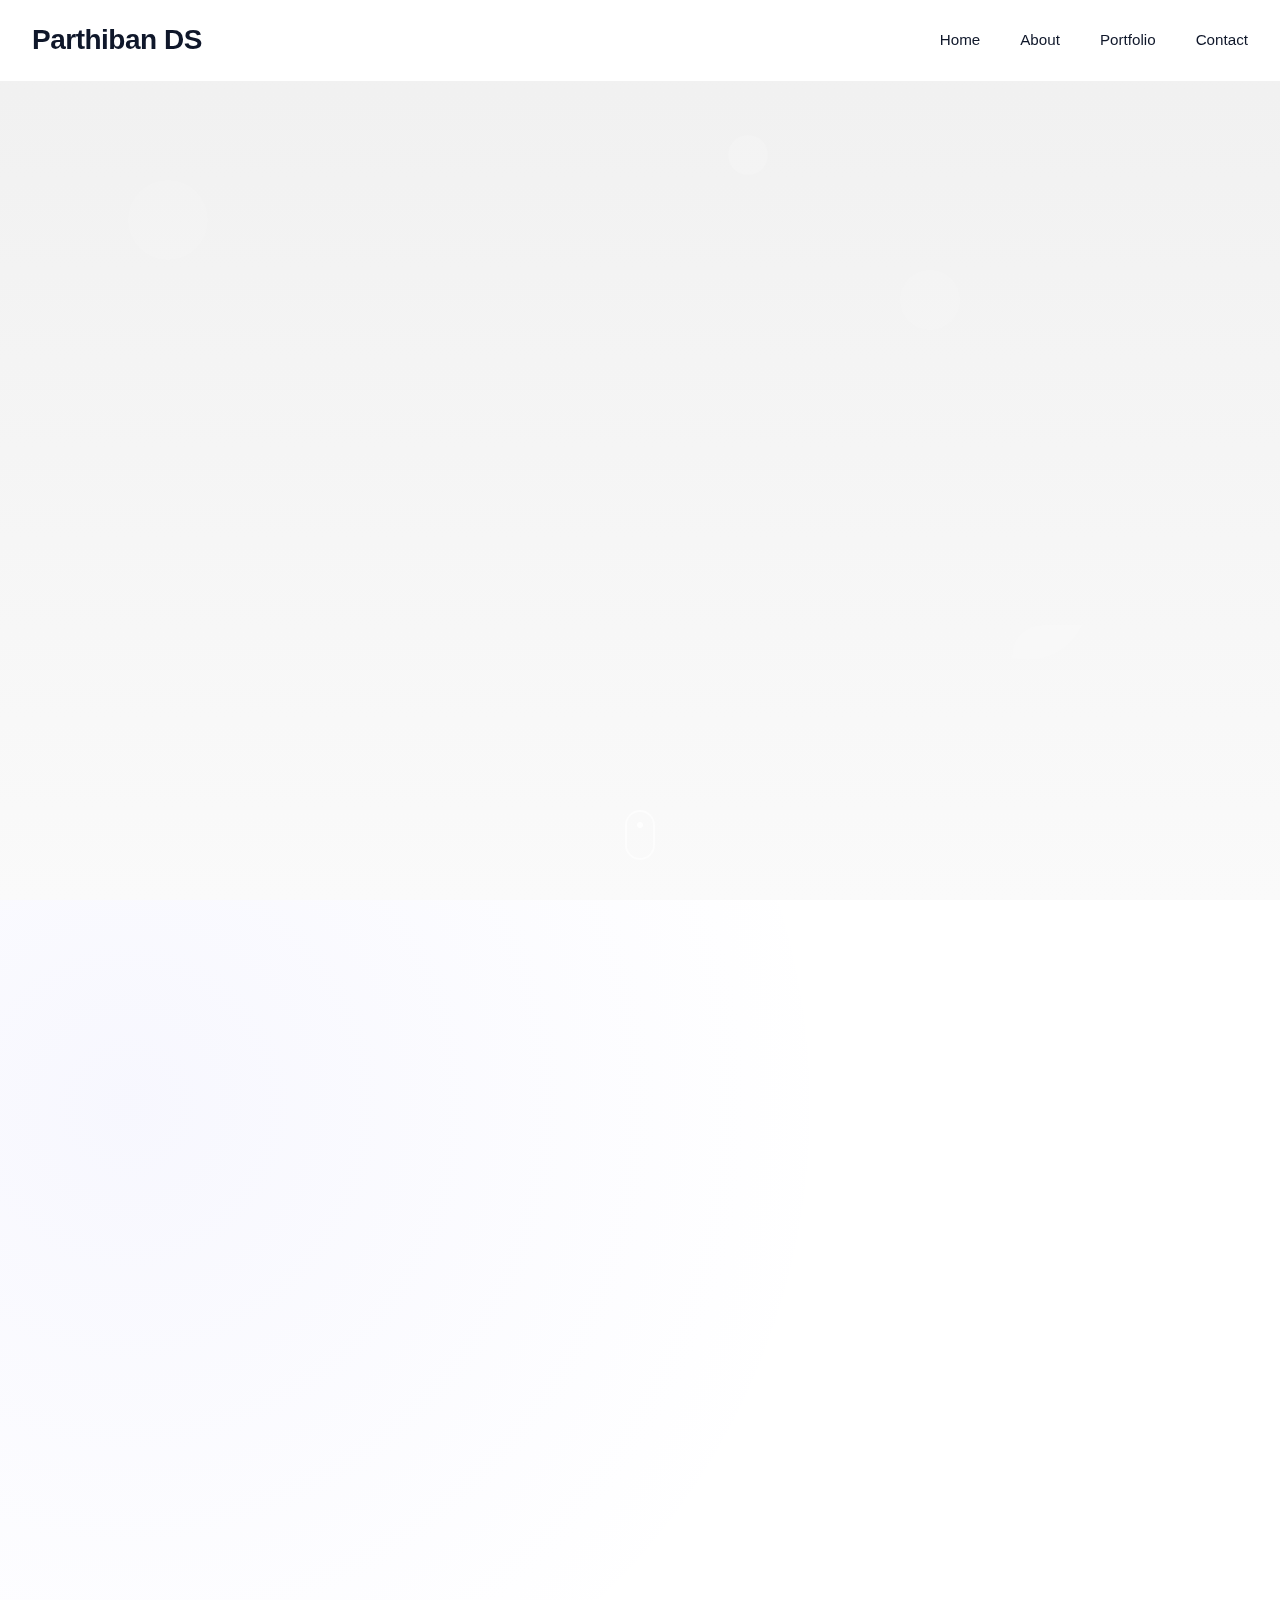
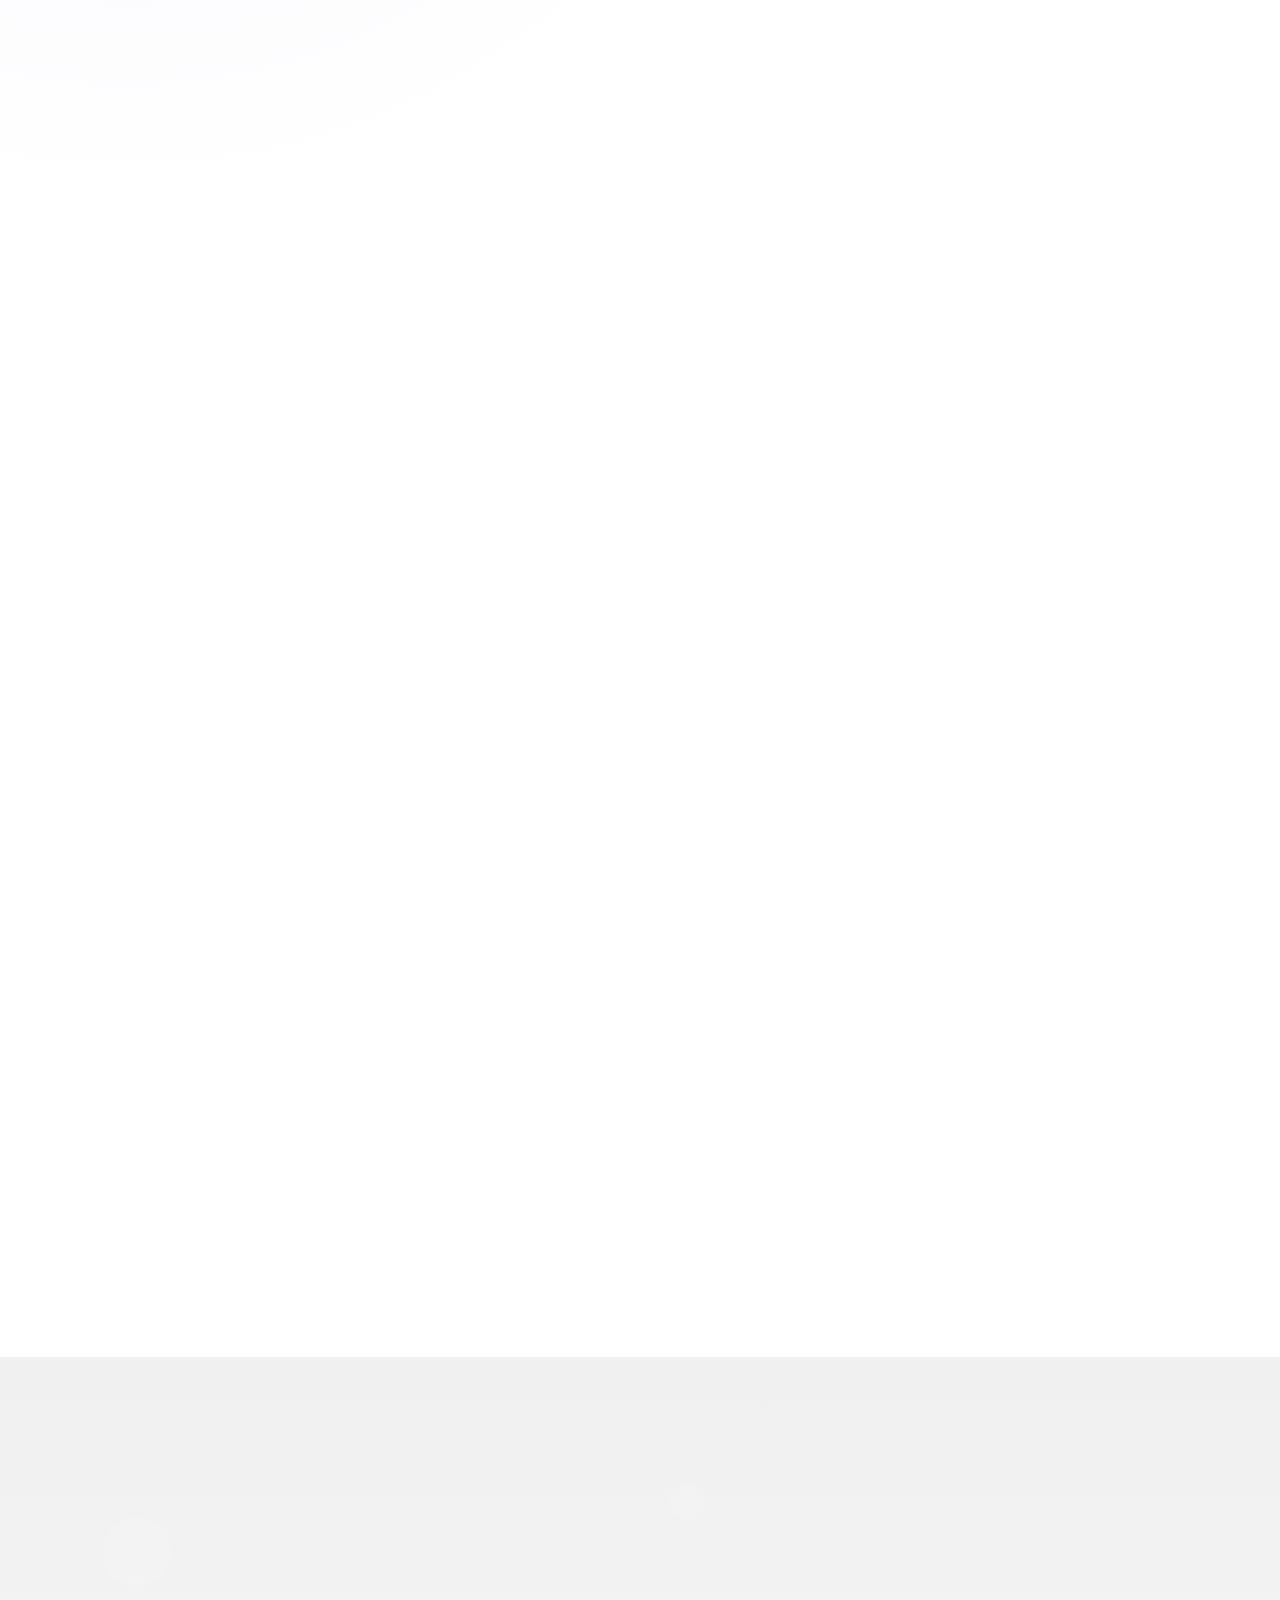
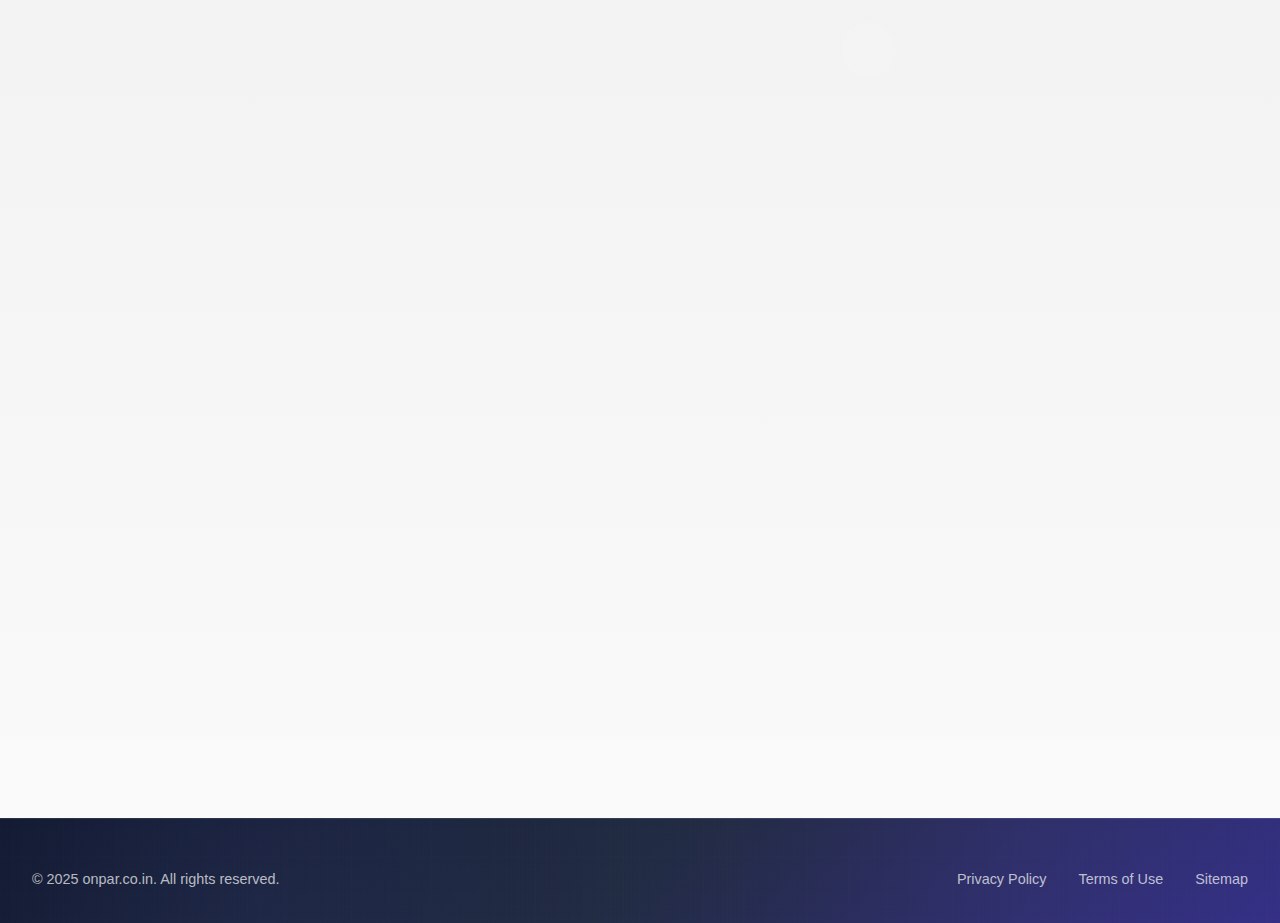
<file: index.html>
<!DOCTYPE html>
<html lang="en">
<head>
    <meta charset="UTF-8">
    <meta name="viewport" content="width=device-width, initial-scale=1.0">
    <title>ParthibanDS</title>
    <link href="style.css" rel="stylesheet">

</head>
<body>
    <!-- Navigation -->
    <nav id="navbar">
        <div class="nav-container">
            <div class="logo">Parthiban DS</div>
            <ul class="nav-links">
                <li><a href="#home">Home</a></li>
                <li><a href="#about">About</a></li>
                <li><a href="#portfolio">Portfolio</a></li>
                <li><a href="#contact">Contact</a></li>
            </ul>
            <div class="mobile-menu-toggle" id="mobileMenuToggle">
                <div class="hamburger"></div>
                <div class="hamburger"></div>
                <div class="hamburger"></div>
            </div>
        </div>
    </nav>

    <!-- Mobile Menu -->
    <div class="mobile-menu" id="mobileMenu">
        <ul class="mobile-nav-links">
            <li><a href="#home">Home</a></li>
            <li><a href="#about">About</a></li>
            <li><a href="#portfolio">Portfolio</a></li>
            <li><a href="#contact">Contact</a></li>
        </ul>
    </div>

    <!-- Hero Section -->
    <section id="home" class="hero">
        <div class="floating-shapes">
            <div class="shape shape-1"></div>
            <div class="shape shape-2"></div>
            <div class="shape shape-3"></div>
            <div class="shape shape-4"></div>
            <div class="shape shape-5"></div>
            <div class="shape shape-6"></div>
        </div>
        <div class="hero-content">
<!--             <div class="hero-subtitle"></div> -->
            <h1>MYTEAM</h1>
            <p class="subtitle">By blending thoughtful design and innovative solutions, <br> 
                we transform ideas into remarkable products to <br> 
                March You Towards Excellence And Mastery</p>
            <a href="#portfolio" class="cta-button">Join MYTEAM journey to experience the transformation!</a>
        </div>
        <div class="scroll-indicator" onclick="document.getElementById('about').scrollIntoView()"></div>
    </section>

    <!-- About Section -->
    <section id="about" class="about">
        <div class="container">
            <h2 class="section-title fade-in">About Me</h2>
            <div class="about-content">
                <div class="about-image slide-in-left"></div>
                <div class="about-text slide-in-right">
                    <h3>Passionate about creating meaningful products</h3>
                    <p>
                        With around 19 years of work experience in IT industry, I specialize in creating user-centered solutions for new requirements.<br>
                        Over the period of time, I have learnt the overall skill set required for Product Management.<br>
                        That is driving me to convert ideas into meaningful products.<br>
                        I believe that a great product is not just about how it looks, but how it works and makes people feel.<br>
                        With this in mind, I am trying to sketch ideas and explore technologies to convert the ideas into products.<br> 
                        Every project is an opportunity to solve problems that makes life of someone easier.
                    </p>
                    <div class="skills">
                        <span class="skill-tag">Mainframe Application Development</span>
                        <span class="skill-tag">UI/UX Design</span>
                        <span class="skill-tag">Web Development</span>
                        <span class="skill-tag">API Development</span>
                        <span class="skill-tag">Database Designing</span>
                        <span class="skill-tag">Tools using AI Agents</span>
                    </div>
                </div>
            </div>
        </div>
    </section>

    <!-- Portfolio Section -->
    <section id="portfolio" class="portfolio">
        <div class="container">
            <h2 class="section-title fade-in">Featured Work</h2>
            <div class="portfolio-grid">
                
                <div class="portfolio-item">
                    <div class="portfolio-image"></div>
                    <div class="portfolio-content">
                        <h4>As a developer in organizations...</h4>
                        <p>I have got opportunity to work with multiple teams from across the world, and enabled interactions with stakeholders at various levels in both Technology and Business.</p>
                        <p>I was able to understand how Business and Technology are inter-twined with each other, and Technology is helping the Business grow exponentially.</p>
                        
                    </div>
                </div>
                <div class="portfolio-item">
                    <div class="portfolio-image"></div>
                    <div class="portfolio-content">
                        <h4>Comming Soon...</h4>
                        <p>Work is in progress.</p>
                        
                    </div>
                </div>
                
            </div>
        </div>
    </section>

    <!-- Contact Section -->
    <section id="contact" class="contact">
        <div class="contact-floating-shapes">
            <div class="contact-shape contact-shape-1"></div>
            <div class="contact-shape contact-shape-2"></div>
            <div class="contact-shape contact-shape-3"></div>
            <div class="contact-shape contact-shape-4"></div>
            <div class="contact-shape contact-shape-5"></div>
            <div class="contact-shape contact-shape-6"></div>
        </div>
        <div class="container">
            <div class="contact-content">
                <h2 class="section-title fade-in">Let's Work Together</h2>
                <p class="fade-in">Ready to bring your vision to life? Let's discuss how we can create something amazing together. I'm always excited to take on new challenges and collaborate on innovative projects.</p>
                <form class="contact-form fade-in">
                    <div class="form-row">
                        <div class="form-group">
                            <label for="name">Name</label>
                            <input type="text" id="name" name="name" placeholder="Your full name" required>
                        </div>
                        <div class="form-group">
                            <label for="email">Email</label>
                            <input type="email" id="email" name="email" placeholder="your.email@example.com" required>
                        </div>
                    </div>
                    <div class="form-group">
                        <label for="subject">Subject</label>
                        <input type="text" id="subject" name="subject" placeholder="What's this about?" required>
                    </div>
                    <div class="form-group">
                        <label for="message">Message</label>
                        <textarea id="message" name="message" rows="6" placeholder="Tell me about your project..." required></textarea>
                    </div>
                    <button type="submit" class="submit-btn">Send Message</button>
                </form>
            </div>
        </div>
    </section>

    <!-- Footer -->
    <footer class="footer">
        <div class="container">
            <div class="footer-content">
                <div class="footer-left">
                    <p>&copy; 2025 onpar.co.in. All rights reserved.</p>
                </div>
                <div class="footer-right">
                    <a href="#privacy">Privacy Policy</a>
                    <a href="#terms">Terms of Use</a>
                    <a href="#sitemap">Sitemap</a>
                </div>
            </div>
        </div>
    </footer>

<script src="scripts.js"></script>

</body>

</html>
</file>
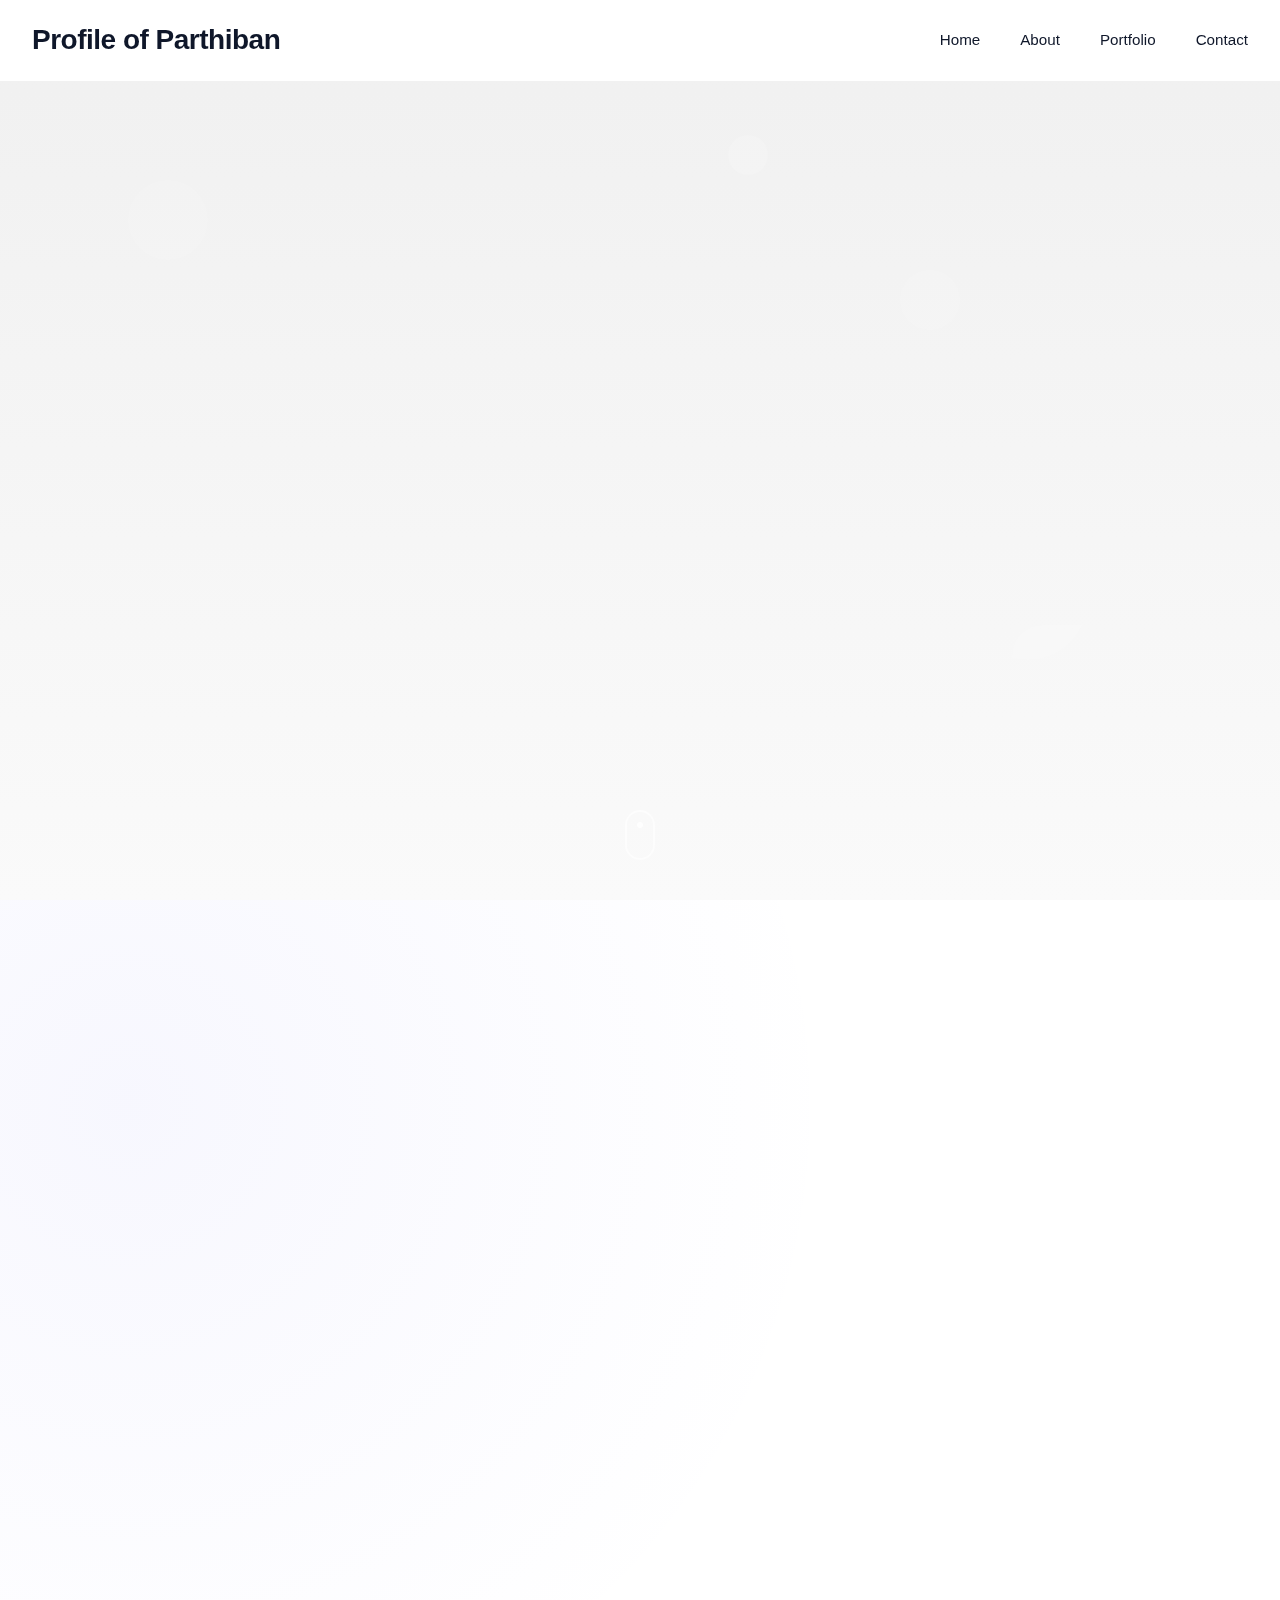
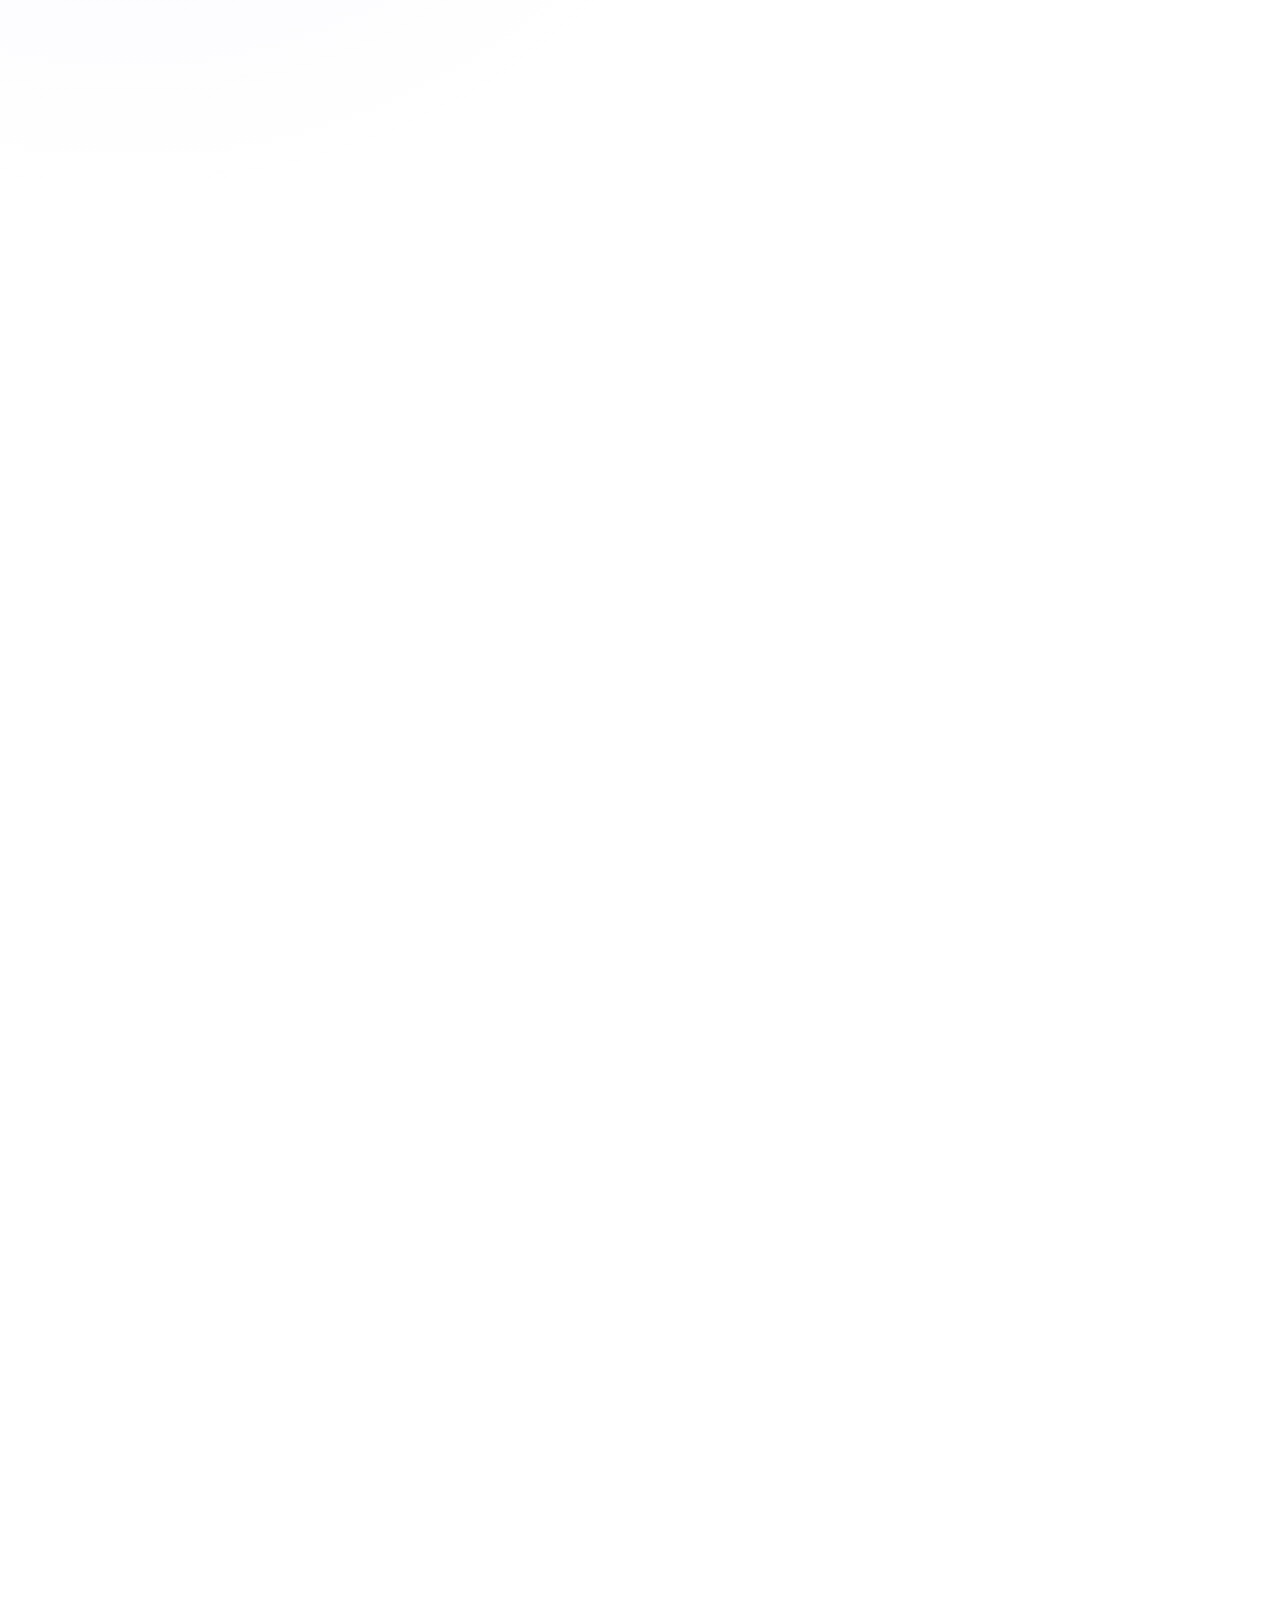
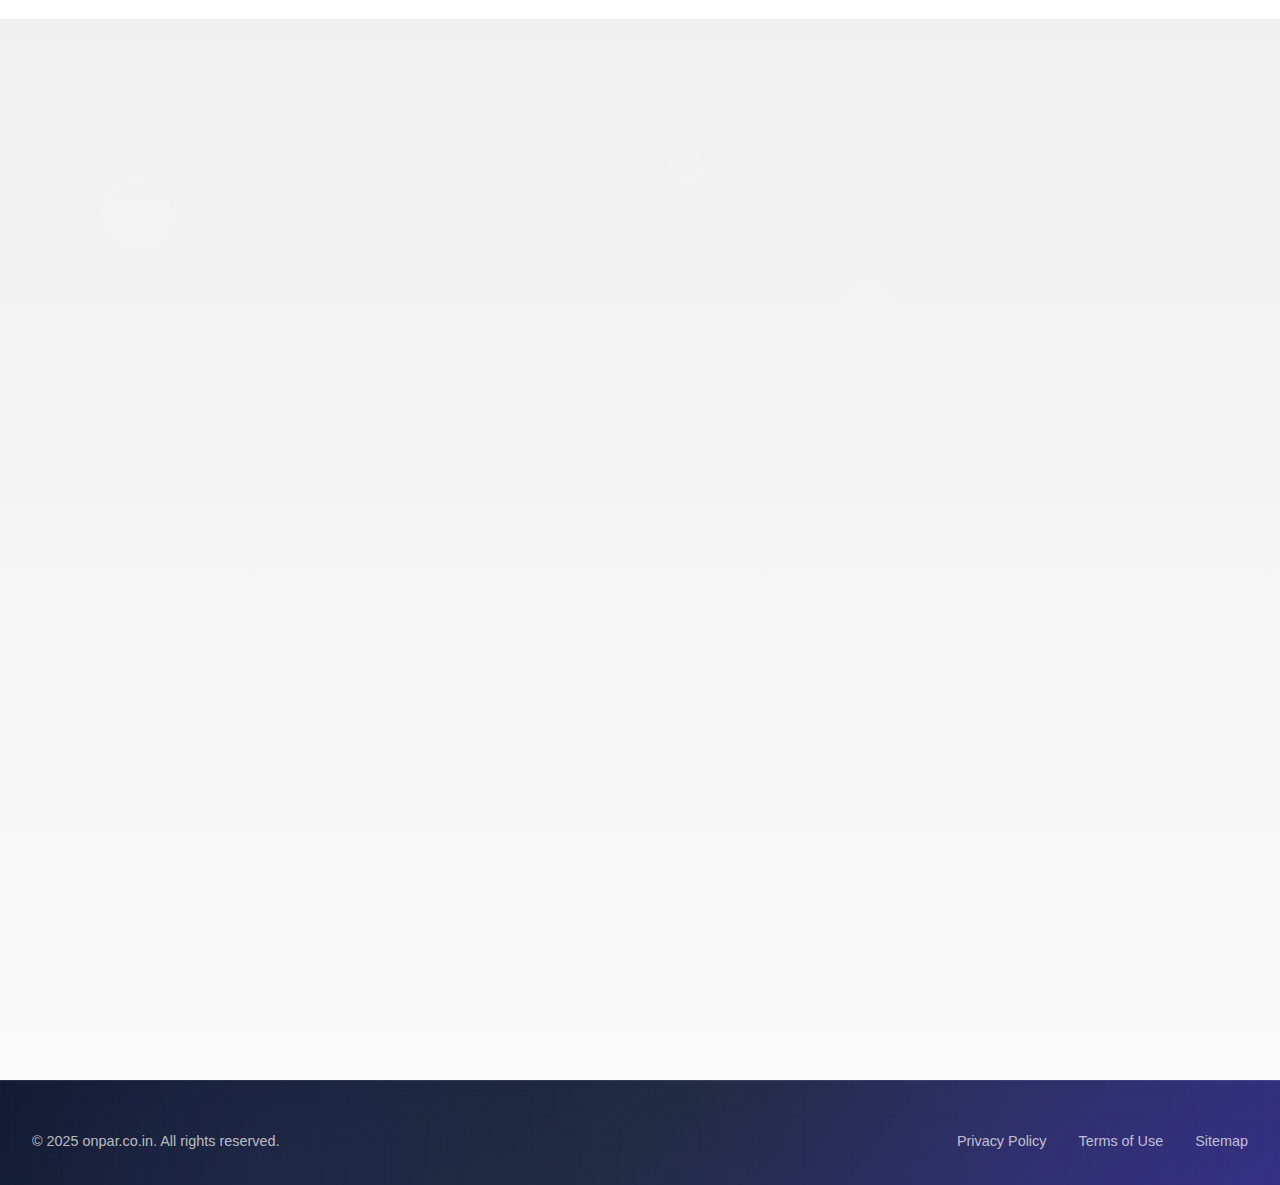
<file: indx.html>
<!DOCTYPE html>
<html lang="en">
<head>
    <meta charset="UTF-8">
    <meta name="viewport" content="width=device-width, initial-scale=1.0">
    <title>Parthi_Profile</title>
    <link href="style.css" rel="stylesheet">

</head>
<body>
    <!-- Navigation -->
    <nav id="navbar">
        <div class="nav-container">
            <div class="logo">Profile of Parthiban</div>
            <ul class="nav-links">
                <li><a href="#home">Home</a></li>
                <li><a href="#about">About</a></li>
                <li><a href="#portfolio">Portfolio</a></li>
                <li><a href="#contact">Contact</a></li>
            </ul>
            <div class="mobile-menu-toggle" id="mobileMenuToggle">
                <div class="hamburger"></div>
                <div class="hamburger"></div>
                <div class="hamburger"></div>
            </div>
        </div>
    </nav>

    <!-- Mobile Menu -->
    <div class="mobile-menu" id="mobileMenu">
        <ul class="mobile-nav-links">
            <li><a href="#home">Home</a></li>
            <li><a href="#about">About</a></li>
            <li><a href="#portfolio">Portfolio</a></li>
            <li><a href="#contact">Contact</a></li>
        </ul>
    </div>

    <!-- Hero Section -->
    <section id="home" class="hero">
        <div class="floating-shapes">
            <div class="shape shape-1"></div>
            <div class="shape shape-2"></div>
            <div class="shape shape-3"></div>
            <div class="shape shape-4"></div>
            <div class="shape shape-5"></div>
            <div class="shape shape-6"></div>
        </div>
        <div class="hero-content">
<!--             <div class="hero-subtitle"></div> -->
            <h1>Transforming Ideas Into Remarkable Products</h1>
            <p class="subtitle">I create products by blending thoughtful design with innovative solutions, prioritizing the end-user experience at every stage of development</p>
            <a href="#portfolio" class="cta-button">Explore My Work</a>
        </div>
        <div class="scroll-indicator" onclick="document.getElementById('about').scrollIntoView()"></div>
    </section>

    <!-- About Section -->
    <section id="about" class="about">
        <div class="container">
            <h2 class="section-title fade-in">About Me</h2>
            <div class="about-content">
                <div class="about-image slide-in-left"></div>
                <div class="about-text slide-in-right">
                    <h3>Passionate about creating meaningful products</h3>
                    <p>
                        With around 19 years of work experience in IT industry, I specialize in creating user-centered solutions for new requirements.<br>
                        Over the period of time, I have learnt the overall skill set required for Product Management.<br>
                        That is driving me to convert ideas into meaningful products.<br>
                        I believe that a great product is not just about how it looks, but how it works and makes people feel.<br>
                        With this in mind, I am trying to sketch ideas and explore technologies to convert the ideas into products.<br> 
                        Every project is an opportunity to solve problems that makes life of someone easier.
                    </p>
                    <div class="skills">
                        <span class="skill-tag">UI/UX Design</span>
                        <span class="skill-tag">Web Development</span>
                        <span class="skill-tag">API Development</span>
                        <span class="skill-tag">Database Designing</span>
                        <span class="skill-tag">Tools using AI Agents</span>
                    </div>
                </div>
            </div>
        </div>
    </section>

    <!-- Portfolio Section -->
    <section id="portfolio" class="portfolio">
        <div class="container">
            <h2 class="section-title fade-in">Featured Work</h2>
            <div class="portfolio-grid">
                <div class="portfolio-item">
                    <div class="portfolio-image"></div>
                    <div class="portfolio-content">
                        <h4> As a Developer</h4>
                        <p>I have worked for the Walmart (via CTS as employer) from Oct 2006 to Jan 2010, where I learnt the basis of a software product.</p>
                        <div class="portfolio-tech">
                            <span class="tech-tag">Mainframe - COBOL, DB2, CICS</span>
                            <span class="tech-tag">Database Design</span>
                            <span class="tech-tag">Interface between Mainframe and Distributed technologies</span>
                        </div>
                    </div>
                </div>
                <div class="portfolio-item">
                    <div class="portfolio-image"></div>
                    <div class="portfolio-content">
                        <h4>As a Technical Lead and Delivery Manager</h4>
                        <p>I am working for Morgan Stanley Wealth Management (via TCS as employer) from Feb 2010 till Today.</p>
                        <p>I have got opportunity to work with multiple teams from across the world.</p>
                        <p>That gave me the space to understand the mindset and expetations form stakeholders of different departments.</p>
                        <p>Which made me to realize, for a given requirement/problem, same answer is not suitable for all.</p>
                        <p>We need to use different languages, tools, and expressions depending on whom we are dealing with to create user-centered solutions for requirements</p>
                        
                    </div>
                </div>
                <div class="portfolio-item">
                    <div class="portfolio-image"></div>
                    <div class="portfolio-content">
                        <h4>Comming Soon...</h4>
                        <p>Work is in progress.</p>
                        
                    </div>
                </div>
                
            </div>
        </div>
    </section>

    <!-- Contact Section -->
    <section id="contact" class="contact">
        <div class="contact-floating-shapes">
            <div class="contact-shape contact-shape-1"></div>
            <div class="contact-shape contact-shape-2"></div>
            <div class="contact-shape contact-shape-3"></div>
            <div class="contact-shape contact-shape-4"></div>
            <div class="contact-shape contact-shape-5"></div>
            <div class="contact-shape contact-shape-6"></div>
        </div>
        <div class="container">
            <div class="contact-content">
                <h2 class="section-title fade-in">Let's Work Together</h2>
                <p class="fade-in">Ready to bring your vision to life? Let's discuss how we can create something amazing together. I'm always excited to take on new challenges and collaborate on innovative projects.</p>
                <form class="contact-form fade-in">
                    <div class="form-row">
                        <div class="form-group">
                            <label for="name">Name</label>
                            <input type="text" id="name" name="name" placeholder="Your full name" required>
                        </div>
                        <div class="form-group">
                            <label for="email">Email</label>
                            <input type="email" id="email" name="email" placeholder="your.email@example.com" required>
                        </div>
                    </div>
                    <div class="form-group">
                        <label for="subject">Subject</label>
                        <input type="text" id="subject" name="subject" placeholder="What's this about?" required>
                    </div>
                    <div class="form-group">
                        <label for="message">Message</label>
                        <textarea id="message" name="message" rows="6" placeholder="Tell me about your project..." required></textarea>
                    </div>
                    <button type="submit" class="submit-btn">Send Message</button>
                </form>
            </div>
        </div>
    </section>

    <!-- Footer -->
    <footer class="footer">
        <div class="container">
            <div class="footer-content">
                <div class="footer-left">
                    <p>&copy; 2025 onpar.co.in. All rights reserved.</p>
                </div>
                <div class="footer-right">
                    <a href="#privacy">Privacy Policy</a>
                    <a href="#terms">Terms of Use</a>
                    <a href="#sitemap">Sitemap</a>
                </div>
            </div>
        </div>
    </footer>

<script src="javascripts.js"></script>

</body>

</html>
</file>
<file: style.css>
@charset "utf-8";
/* CSS Document */

        * {
            margin: 0;
            padding: 0;
            box-sizing: border-box;
        }

        /* Footer */
        .footer {
            background: linear-gradient(135deg, #0f172a 0%, #1e293b 50%, #312e81 100%);
            color: var(--text-light);
            padding: 3rem 0 2rem;
            border-top: 1px solid rgba(255, 255, 255, 0.1);
            position: relative;
            overflow: hidden;
        }

        .footer::before {
            content: '';
            position: absolute;
            top: 0;
            left: 0;
            right: 0;
            bottom: 0;
            background: url('data:image/svg+xml,<svg xmlns="http://www.w3.org/2000/svg" viewBox="0 0 100 100"><defs><pattern id="footer-grid" width="12" height="12" patternUnits="userSpaceOnUse"><path d="M 12 0 L 0 0 0 12" fill="none" stroke="rgba(255,255,255,0.05)" stroke-width="0.5"/></pattern></defs><rect width="100" height="100" fill="url(%23footer-grid)"/></svg>');
            opacity: 0.4;
        }

        .footer::after {
            content: '';
            position: absolute;
            top: 0;
            left: 0;
            right: 0;
            bottom: 0;
            background: radial-gradient(circle at 20% 80%, rgba(99, 102, 241, 0.1) 0%, transparent 50%),
                        radial-gradient(circle at 80% 20%, rgba(139, 92, 246, 0.08) 0%, transparent 50%);
        }

        .footer-content {
            display: flex;
            justify-content: space-between;
            align-items: center;
            flex-wrap: wrap;
            gap: 1rem;
            position: relative;
            z-index: 2;
        }

        .footer-left p {
            color: rgba(255, 255, 255, 0.7);
            font-size: 0.9rem;
            margin: 0;
        }

        .footer-right {
            display: flex;
            gap: 2rem;
            flex-wrap: wrap;
        }

        .footer-right a {
            color: rgba(255, 255, 255, 0.7);
            text-decoration: none;
            font-size: 0.9rem;
            transition: all 0.3s ease;
            position: relative;
        }

        .footer-right a:hover {
            color: var(--text-light);
            transform: translateY(-1px);
        }

        .footer-right a::after {
            content: '';
            position: absolute;
            width: 0;
            height: 1px;
            bottom: -3px;
            left: 0;
            background: var(--primary-color);
            transition: width 0.3s ease;
        }

        .footer-right a:hover::after {
            width: 100%;
        }

        /* Footer Mobile Responsiveness */
        @media (max-width: 768px) {
            .footer-content {
                flex-direction: column;
                text-align: center;
                gap: 1.5rem;
            }

            .footer-right {
                justify-content: center;
                gap: 1.5rem;
            }

            .footer-right a {
                font-size: 0.85rem;
            }
        }

        @media (max-width: 480px) {
            .footer-right {
                flex-direction: column;
                gap: 1rem;
            }
        }

        :root {
            --primary-color: #6366f1;
            --secondary-color: #8b5cf6;
            --accent-color: #f59e0b;
            --accent-pink: #ec4899;
            --accent-cyan: #06b6d4;
            --text-primary: #0f172a;
            --text-secondary: #64748b;
            --text-light: #ffffff;
            --bg-primary: #ffffff;
            --bg-secondary: #f8fafc;
            --bg-dark: #0f172a;
            --bg-card: rgba(255, 255, 255, 0.95);
            --gradient-primary: linear-gradient(135deg, #667eea 0%, #764ba2 100%);
            --gradient-secondary: linear-gradient(135deg, #f093fb 0%, #f5576c 100%);
            --gradient-tertiary: linear-gradient(135deg, #4facfe 0%, #00f2fe 100%);
            --gradient-elegant: linear-gradient(to bottom, rgb(240,240,240) 0%, rgb(250,250,250) 100%);
            /* --gradient-elegant: linear-gradient(135deg, #667eea 0%, #764ba2 50%, #f093fb 100%); */
/*             --gradient-elegant: linear-gradient(to top, #30cfd0 0%, #330867 100%); */
            --shadow-sm: 0 1px 2px 0 rgba(0, 0, 0, 0.05);
            --shadow-md: 0 4px 6px -1px rgba(0, 0, 0, 0.1), 0 2px 4px -1px rgba(0, 0, 0, 0.06);
            --shadow-lg: 0 10px 15px -3px rgba(0, 0, 0, 0.1), 0 4px 6px -2px rgba(0, 0, 0, 0.05);
            --shadow-xl: 0 20px 25px -5px rgba(0, 0, 0, 0.1), 0 10px 10px -5px rgba(0, 0, 0, 0.04);
            --shadow-2xl: 0 25px 50px -12px rgba(0, 0, 0, 0.25);
            --glass: rgba(255, 255, 255, 0.15);
            --glass-border: rgba(255, 255, 255, 0.2);
        }

        body {
            font-family: 'Segoe UI', 'Roboto', 'Helvetica Neue', 'Arial', sans-serif;
            line-height: 1.7;
            color: var(--text-primary);
            scroll-behavior: smooth;
            overflow-x: hidden;
            background: var(--bg-primary);
        }

        /* Navigation */
        nav {
            position: fixed;
            top: 0;
            width: 100%;
            background: rgba(255, 255, 255, 0.95);
            backdrop-filter: blur(20px);
            z-index: 1000;
            padding: 1rem 0;
            transition: all 0.4s cubic-bezier(0.4, 0, 0.2, 1);
            border-bottom: 1px solid rgba(255, 255, 255, 0.1);
        }

        nav.scrolled {
            background: rgba(255, 255, 255, 0.98);
            box-shadow: var(--shadow-lg);
            padding: 0.75rem 0;
        }

        .nav-container {
            max-width: 1400px;
            margin: 0 auto;
            padding: 0 2rem;
            display: flex;
            justify-content: space-between;
            align-items: center;
        }

        .logo {
            font-family: 'Segoe UI', 'Roboto', 'Helvetica Neue', 'Arial', sans-serif;
            font-size: 1.75rem;
            font-weight: 700;
            background: var(--text-primary);
            -webkit-background-clip: text;
            background-clip: text;
            -webkit-text-fill-color: transparent;
            letter-spacing: -0.5px;
        }

        .nav-links {
            display: flex;
            list-style: none;
            gap: 2.5rem;
            align-items: center;
        }

        .nav-links a {
            text-decoration: none;
            color: var(--text-primary);
            font-weight: 500;
            font-size: 0.95rem;
            transition: all 0.3s cubic-bezier(0.4, 0, 0.2, 1);
            position: relative;
            padding: 0.5rem 0;
        }

        .nav-links a:hover {
            color: var(--primary-color);
            transform: translateY(-1px);
        }

        .nav-links a::after {
            content: '';
            position: absolute;
            width: 0;
            height: 2px;
            bottom: 0;
            left: 50%;
            background: var(--gradient-primary);
            transition: all 0.3s cubic-bezier(0.4, 0, 0.2, 1);
            transform: translateX(-50%);
            border-radius: 1px;
        }

        .nav-links a:hover::after {
            width: 100%;
        }

        /* Mobile Menu */
        .mobile-menu-toggle {
            display: none;
            flex-direction: column;
            cursor: pointer;
            padding: 0.5rem;
            z-index: 1001;
        }

        .hamburger {
            width: 25px;
            height: 3px;
            background: var(--text-primary);
            margin: 3px 0;
            transition: all 0.3s ease;
            border-radius: 1px;
        }

        .mobile-menu-toggle.active .hamburger:nth-child(1) {
            transform: rotate(-45deg) translate(-5px, 6px);
        }

        .mobile-menu-toggle.active .hamburger:nth-child(2) {
            opacity: 0;
        }

        .mobile-menu-toggle.active .hamburger:nth-child(3) {
            transform: rotate(45deg) translate(-5px, -6px);
        }

        .mobile-menu {
            position: fixed;
            top: 0;
            right: -100%;
            width: 100%;
            height: 100vh;
            background: rgba(15, 23, 42, 0.98);
            backdrop-filter: blur(20px);
            display: flex;
            flex-direction: column;
            justify-content: center;
            align-items: center;
            transition: right 0.4s cubic-bezier(0.4, 0, 0.2, 1);
            z-index: 999;
        }

        .mobile-menu.active {
            right: 0;
        }

        .mobile-nav-links {
            list-style: none;
            text-align: center;
        }

        .mobile-nav-links li {
            margin: 2rem 0;
            opacity: 0;
            transform: translateY(30px);
            transition: all 0.4s cubic-bezier(0.4, 0, 0.2, 1);
        }

        .mobile-menu.active .mobile-nav-links li {
            opacity: 1;
            transform: translateY(0);
        }

        .mobile-menu.active .mobile-nav-links li:nth-child(1) { transition-delay: 0.1s; }
        .mobile-menu.active .mobile-nav-links li:nth-child(2) { transition-delay: 0.2s; }
        .mobile-menu.active .mobile-nav-links li:nth-child(3) { transition-delay: 0.3s; }
        .mobile-menu.active .mobile-nav-links li:nth-child(4) { transition-delay: 0.4s; }

        .mobile-nav-links a {
            font-family: 'Segoe UI', 'Roboto', 'Helvetica Neue', 'Arial', sans-serif;
            font-size: 2.5rem;
            font-weight: 500;
            color: var(--text-light);
            text-decoration: none;
            transition: all 0.3s ease;
            background: var(--gradient-elegant);
            -webkit-background-clip: text;
            background-clip: text;
            -webkit-text-fill-color: transparent;
        }

        .mobile-nav-links a:hover {
            transform: scale(1.05);
        }

        /* Hero Section */
        .hero {
            height: 100vh;
            display: flex;
            align-items: center;
            justify-content: center;
            background: var(--gradient-elegant);
            position: relative;
            overflow: hidden;
        }

/*         .hero::before {
            content: '';
            position: absolute;
            top: 0;
            left: 0;
            right: 0;
            bottom: 0;
            background: url('data:image/svg+xml,<svg xmlns="http://www.w3.org/2000/svg" viewBox="0 0 100 100"><defs><pattern id="grid" width="10" height="10" patternUnits="userSpaceOnUse"><path d="M 10 0 L 0 0 0 10" fill="none" stroke="rgba(255,255,255,0.1)" stroke-width="0.5"/></pattern></defs><rect width="100" height="100" fill="url(%23grid)"/></svg>');
            animation: float 25s ease-in-out infinite;
            opacity: 0.7;
        }

        .hero::after {
            content: '';
            position: absolute;
            top: 0;
            left: 0;
            right: 0;
            bottom: 0;
            background: radial-gradient(circle at 20% 80%, rgba(255, 255, 255, 0.1) 0%, transparent 50%),
                        radial-gradient(circle at 80% 20%, rgba(255, 255, 255, 0.1) 0%, transparent 50%);
            animation: pulse 4s ease-in-out infinite alternate;
        } */

        /* Floating Shapes */
        .floating-shapes {
            position: absolute;
            top: 0;
            left: 0;
            width: 100%;
            height: 100%;
            pointer-events: none;
            z-index: 1;
        }

        .shape {
            position: absolute;
            background: rgba(255, 255, 255, 0.1);
            border-radius: 50%;
        }

        .shape-1 {
            width: 80px;
            height: 80px;
            top: 20%;
            left: 10%;
            animation: floatShape1 20s ease-in-out infinite;
        }

        .shape-2 {
            width: 120px;
            height: 120px;
            top: 60%;
            right: 15%;
            background: rgba(255, 255, 255, 0.08);
            animation: floatShape2 25s ease-in-out infinite reverse;
        }

        .shape-3 {
            width: 60px;
            height: 60px;
            top: 30%;
            right: 25%;
            background: rgba(255, 255, 255, 0.12);
            animation: floatShape3 18s ease-in-out infinite;
        }

        .shape-4 {
            width: 100px;
            height: 100px;
            bottom: 25%;
            left: 20%;
            background: rgba(255, 255, 255, 0.06);
            border-radius: 20px;
            animation: floatShape4 22s ease-in-out infinite;
        }

        .shape-5 {
            width: 40px;
            height: 40px;
            top: 15%;
            right: 40%;
            background: rgba(255, 255, 255, 0.15);
            animation: floatShape5 16s ease-in-out infinite reverse;
        }

        .shape-6 {
            width: 140px;
            height: 140px;
            bottom: 15%;
            right: 10%;
            background: rgba(255, 255, 255, 0.04);
            border-radius: 30px;
            animation: floatShape6 28s ease-in-out infinite;
        }

        @keyframes floatShape1 {
            0%, 100% { transform: translateY(0px) translateX(0px) rotate(0deg); }
            25% { transform: translateY(-30px) translateX(20px) rotate(90deg); }
            50% { transform: translateY(-15px) translateX(-10px) rotate(180deg); }
            75% { transform: translateY(-40px) translateX(15px) rotate(270deg); }
        }

        @keyframes floatShape2 {
            0%, 100% { transform: translateY(0px) translateX(0px) scale(1); }
            33% { transform: translateY(25px) translateX(-20px) scale(1.1); }
            66% { transform: translateY(-20px) translateX(25px) scale(0.9); }
        }

        @keyframes floatShape3 {
            0%, 100% { transform: translateY(0px) translateX(0px) rotate(0deg); }
            50% { transform: translateY(-25px) translateX(-30px) rotate(180deg); }
        }

        @keyframes floatShape4 {
            0%, 100% { transform: translateY(0px) translateX(0px) rotate(0deg); }
            25% { transform: translateY(20px) translateX(-15px) rotate(45deg); }
            50% { transform: translateY(-10px) translateX(30px) rotate(90deg); }
            75% { transform: translateY(15px) translateX(-20px) rotate(135deg); }
        }

        @keyframes floatShape5 {
            0%, 100% { transform: translateY(0px) translateX(0px) scale(1); }
            50% { transform: translateY(-35px) translateX(20px) scale(1.2); }
        }

        @keyframes floatShape6 {
            0%, 100% { transform: translateY(0px) translateX(0px) rotate(0deg); }
            33% { transform: translateY(-15px) translateX(10px) rotate(60deg); }
            66% { transform: translateY(10px) translateX(-25px) rotate(120deg); }
        }

        @keyframes float {
            0%, 100% { transform: translateY(0px) rotate(0deg); }
            50% { transform: translateY(-20px) rotate(1deg); }
        }

        @keyframes pulse {
            0% { opacity: 0.5; }
            100% { opacity: 0.8; }
        }

        .hero-content {
            text-align: center;
            /* color: var(--text-light); */
            color: var(--text-primary)
            z-index: 2;
            position: relative;
            max-width: 900px;
            padding: 0 2rem;
        }

        .hero-subtitle {
            font-size: 1.1rem;
            font-weight: 500;
            letter-spacing: 2px;
            text-transform: uppercase;
            opacity: 0;
            transform: translateY(30px);
            animation: fadeInUp 1s ease 0.2s forwards;
            margin-bottom: 1rem;
            color: rgba(255, 255, 255, 0.8);
        }

        .hero h1 {
            font-family: 'Segoe UI', 'Roboto', 'Helvetica Neue', 'Arial', sans-serif;
            font-size: 5rem;
            font-weight: 700;
            margin-bottom: 1.5rem;
            opacity: 0;
            transform: translateY(30px);
            animation: fadeInUp 1s ease 0.4s forwards;
            line-height: 1.1;
            letter-spacing: -1px;
        }

        .hero .subtitle {
            font-size: 1.3rem;
            margin-bottom: 3rem;
            opacity: 0;
            transform: translateY(30px);
            animation: fadeInUp 1s ease 0.6s forwards;
            color: var(--text-primary);
            font-weight: 400;
            max-width: 600px;
            margin-left: auto;
            margin-right: auto;
        }

        .cta-button {
            display: inline-block;
            padding: 1.2rem 3rem;
            background: var(--gradient-primary);
            color: var(--text-primary);
            text-decoration: none;
            border-radius: 50px;
            font-weight: 600;
            font-size: 1rem;
            transform: translateY(30px);
            opacity: 0;
            animation: fadeInUp 1s ease 0.8s forwards;
            transition: all 0.4s cubic-bezier(0.4, 0, 0.2, 1);
            border: 2px solid rgba(255, 255, 255, 0.3);
            backdrop-filter: blur(10px);
            letter-spacing: 0.5px;
        }

        .cta-button:hover {
            transform: translateY(-3px);
            background: rgba(255, 255, 255, 0.25);
            box-shadow: 0 20px 40px rgba(0, 0, 0, 0.2);
            border-color: rgba(255, 255, 255, 0.4);
        }

        @keyframes fadeInUp {
            to {
                opacity: 1;
                transform: translateY(0);
            }
        }

        /* Scroll Indicator */
        .scroll-indicator {
            position: absolute;
            bottom: 40px;
            left: 50%;
            transform: translateX(-50%);
            width: 30px;
            height: 50px;
            border: 2px solid rgba(255, 255, 255, 0.6);
            border-radius: 25px;
            cursor: pointer;
            transition: all 0.3s ease;
        }

        .scroll-indicator:hover {
            border-color: rgba(255, 255, 255, 0.9);
        }

        .scroll-indicator::before {
            content: '';
            position: absolute;
            top: 10px;
            left: 50%;
            width: 6px;
            height: 6px;
            background: rgba(255, 255, 255, 0.8);
            border-radius: 50%;
            transform: translateX(-50%);
            animation: scroll 2s infinite;
        }

        @keyframes scroll {
            0% { transform: translateX(-50%) translateY(0); opacity: 1; }
            100% { transform: translateX(-50%) translateY(20px); opacity: 0; }
        }

        /* Section Styles */
        section {
            padding: 8rem 0;
        }

        .container {
            max-width: 1400px;
            margin: 0 auto;
            padding: 0 2rem;
        }

        .section-title {
            text-align: center;
            font-family: 'Segoe UI', 'Roboto', 'Helvetica Neue', 'Arial', sans-serif;
            font-size: 3.5rem;
            font-weight: 600;
            margin-bottom: 4rem;
            /* background: var(--gradient-elegant); */
            background: var(--text-primary);
            -webkit-background-clip: text;
            background-clip: text;
            /* -webkit-text-fill-color: transparent; */
            -webkit-text-fill-color: var(--text-primary);
            letter-spacing: -1px;
            position: relative;
        }

        .section-title::after {
            content: '';
            position: absolute;
            width: 60px;
            height: 4px;
            background: var(--text-primary);
            bottom: -20px;
            left: 50%;
            transform: translateX(-50%);
            border-radius: 2px;
        }

        /* About Section */
        .about {
            /* background: var(--bg-secondary); */
            background: vat(--gradient-elegant);
            position: relative;
        }

        .about::before {
            content: '';
            position: absolute;
            top: 0;
            left: 0;
            right: 0;
            bottom: 0;
            background: radial-gradient(circle at 10% 20%, rgba(99, 102, 241, 0.05) 0%, transparent 50%);
        }

        .about-content {
            display: grid;

            grid-template-columns: 1fr 1.5fr;
            gap: 6rem;
            align-items: center;
            position: relative;
        }

        .about-image {
            width: 100%;
            height: 500px;
            background: url('images/computer-desk-stickers.jpg') center/cover;
            border-radius: 30px;
            position: relative;
            overflow: hidden;
            box-shadow: var(--shadow-2xl);
            transform: rotate(-2deg);
            transition: transform 0.4s ease;
        }

        .about-image:hover {
            transform: rotate(0deg) scale(1.02);
        }

        .about-image::before {
            content: '';
            position: absolute;
            top: 0;
            left: 0;
            right: 0;
            bottom: 0;
            background: linear-gradient(135deg, rgba(99, 102, 241, 0.3) 0%, rgba(139, 92, 246, 0.2) 100%);
            transition: opacity 0.3s ease;
        }

        .about-image:hover::before {
            opacity: 0.7;
        }

        .about-image::after {

        }

        .about-text h3 {
            font-family: 'Segoe UI', 'Roboto', 'Helvetica Neue', 'Arial', sans-serif;
            font-size: 2.5rem;
            margin-bottom: 2rem;
            color: var(--text-primary);
            font-weight: 500;
            line-height: 1.3;
        }

        .about-text p {
            font-size: 1.1rem;
            color: var(--text-secondary);
            margin-bottom: 2rem;
            line-height: 1.8;
        }

        .skills {
            display: flex;
            gap: 1rem;
            flex-wrap: wrap;
            margin-top: 3rem;
        }

        .skill-tag {
            padding: 0.75rem 1.5rem;
            background: var(--bg-card);
            color: var(--primary-color);
            border-radius: 30px;
            font-size: 0.9rem;
            font-weight: 600;
            border: 1px solid rgba(99, 102, 241, 0.2);
            transition: all 0.3s ease;
            backdrop-filter: blur(10px);
        }

        .skill-tag:hover {
            background: var(--primary-color);
            color: var(--text-light);
            transform: translateY(-2px);
            box-shadow: var(--shadow-lg);
        }

        /* Portfolio Section */
        .portfolio {
            /* background: var(--bg-primary); */
            background: vat(--gradient-elegant);

        }

        .portfolio-grid {
            display: grid;
            grid-template-columns: repeat(3, 1fr);
            gap: 3rem;
            margin-top: 2rem;
        }

        .portfolio-item {
            background: var(--bg-card);
            border-radius: 25px;
            overflow: hidden;
            box-shadow: var(--shadow-lg);
            transition: all 0.4s cubic-bezier(0.4, 0, 0.2, 1);
            transform: translateY(20px);
            opacity: 0;
            border: 1px solid rgba(255, 255, 255, 0.2);
            backdrop-filter: blur(10px);
        }

        .portfolio-item.animate {
            transform: translateY(0);
            opacity: 1;
        }

        .portfolio-item:hover {
            transform: translateY(-15px);
            box-shadow: var(--shadow-2xl);
        }

        .portfolio-image {
            width: 100%;
            height: 180px;
            background: var(--gradient-primary);
            position: relative;
            overflow: hidden;
            background-size: cover;
            background-position: center;
        }

        .portfolio-item:nth-child(1) .portfolio-image {
            background-image: url('images/computer-desk-stickers.jpg');
        }

        .portfolio-item:nth-child(2) .portfolio-image {
            background-image: url('images/computer-desk-stickers.jpg');
        }

        .portfolio-item:nth-child(3) .portfolio-image {
            background-image: url('images/computer-desk-stickers.jpg');
        }

        .portfolio-item:nth-child(4) .portfolio-image {
            background-image: url('images/computer-desk-stickers.jpg');
        }

        .portfolio-item:nth-child(5) .portfolio-image {
            background-image: url('images/computer-desk-stickers.jpg');
        }

        .portfolio-item:nth-child(6) .portfolio-image {
            background-image: url('images/computer-desk-stickers.jpg');
        }

        .portfolio-image::before {
            content: '';
            position: absolute;
            top: 0;
            left: 0;
            right: 0;
            bottom: 0;
            background: linear-gradient(135deg, rgba(0, 0, 0, 0.3) 0%, rgba(0, 0, 0, 0.1) 100%);
            transition: all 0.3s ease;
        }

        .portfolio-item:hover .portfolio-image::before {
            background: linear-gradient(135deg, rgba(99, 102, 241, 0.4) 0%, rgba(139, 92, 246, 0.3) 100%);
        }

        .portfolio-content {
            padding: 2rem;
        }

        .portfolio-content h4 {
            font-family: 'Segoe UI', 'Roboto', 'Helvetica Neue', 'Arial', sans-serif;
            font-size: 1.5rem;
            margin-bottom: 1rem;
            color: var(--text-primary);
            font-weight: 600;
        }

        .portfolio-content p {
            color: var(--text-secondary);
            margin-bottom: 1.5rem;
            line-height: 1.7;
        }

        .portfolio-tech {
            display: flex;
            gap: 0.75rem;
            flex-wrap: wrap;
        }

        .tech-tag {
            padding: 0.4rem 1rem;
            background: var(--bg-secondary);
            color: var(--text-secondary);
            border-radius: 20px;
            font-size: 0.85rem;
            font-weight: 500;
            transition: all 0.3s ease;
        }

        .tech-tag:hover {
            background: var(--primary-color);
            color: var(--text-light);
        }

        /* Contact Section */
        .contact {
/*             background: linear-gradient(135deg, #3b4cb8 0%, #4a2c65 50%, #9c35a8 100%); */
            background: var(--gradient-elegant);
            color: var(--text-light);
            position: relative;
            overflow: hidden;
        }

/*         .contact::before {
            content: '';
            position: absolute;
            top: 0;
            left: 0;
            right: 0;
            bottom: 0;
            background: url('data:image/svg+xml,<svg xmlns="http://www.w3.org/2000/svg" viewBox="0 0 100 100"><defs><pattern id="contact-grid" width="8" height="8" patternUnits="userSpaceOnUse"><path d="M 8 0 L 0 0 0 8" fill="none" stroke="rgba(255,255,255,0.08)" stroke-width="0.5"/></pattern></defs><rect width="100" height="100" fill="url(%23contact-grid)"/></svg>');
            animation: contactFloat 30s ease-in-out infinite;
            opacity: 0.6;
        }

        .contact::after {
            content: '';
            position: absolute;
            top: 0;
            left: 0;
            right: 0;
            bottom: 0;
            background: radial-gradient(circle at 25% 75%, rgba(255, 255, 255, 0.08) 0%, transparent 50%),
                        radial-gradient(circle at 75% 25%, rgba(255, 255, 255, 0.06) 0%, transparent 50%),
                        radial-gradient(circle at 50% 50%, rgba(139, 92, 246, 0.1) 0%, transparent 70%);
            animation: contactPulse 6s ease-in-out infinite alternate;
        } */

        /* Contact Floating Shapes */
        .contact-floating-shapes {
            position: absolute;
            top: 0;
            left: 0;
            width: 100%;
            height: 100%;
            pointer-events: none;
            z-index: 1;
        }

        .contact-shape {
            position: absolute;
            background: rgba(255, 255, 255, 0.08);
            border-radius: 50%;
        }

        .contact-shape-1 {
            width: 70px;
            height: 70px;
            top: 15%;
            left: 8%;
            animation: contactFloatShape1 24s ease-in-out infinite;
        }

        .contact-shape-2 {
            width: 110px;
            height: 110px;
            top: 65%;
            right: 12%;
            background: rgba(255, 255, 255, 0.06);
            animation: contactFloatShape2 28s ease-in-out infinite reverse;
        }

        .contact-shape-3 {
            width: 55px;
            height: 55px;
            top: 25%;
            right: 30%;
            background: rgba(255, 255, 255, 0.1);
            animation: contactFloatShape3 20s ease-in-out infinite;
        }

        .contact-shape-4 {
            width: 90px;
            height: 90px;
            bottom: 20%;
            left: 18%;
            background: rgba(255, 255, 255, 0.05);
            border-radius: 25px;
            animation: contactFloatShape4 26s ease-in-out infinite;
        }

        .contact-shape-5 {
            width: 35px;
            height: 35px;
            top: 12%;
            right: 45%;
            background: rgba(255, 255, 255, 0.12);
            animation: contactFloatShape5 18s ease-in-out infinite reverse;
        }

        .contact-shape-6 {
            width: 130px;
            height: 130px;
            bottom: 12%;
            right: 8%;
            background: rgba(255, 255, 255, 0.04);
            border-radius: 35px;
            animation: contactFloatShape6 32s ease-in-out infinite;
        }

        @keyframes contactFloatShape1 {
            0%, 100% { transform: translateY(0px) translateX(0px) rotate(0deg); }
            25% { transform: translateY(-25px) translateX(15px) rotate(90deg); }
            50% { transform: translateY(-10px) translateX(-8px) rotate(180deg); }
            75% { transform: translateY(-35px) translateX(12px) rotate(270deg); }
        }

        @keyframes contactFloatShape2 {
            0%, 100% { transform: translateY(0px) translateX(0px) scale(1); }
            33% { transform: translateY(20px) translateX(-15px) scale(1.05); }
            66% { transform: translateY(-15px) translateX(20px) scale(0.95); }
        }

        @keyframes contactFloatShape3 {
            0%, 100% { transform: translateY(0px) translateX(0px) rotate(0deg); }
            50% { transform: translateY(-20px) translateX(-25px) rotate(180deg); }
        }

        @keyframes contactFloatShape4 {
            0%, 100% { transform: translateY(0px) translateX(0px) rotate(0deg); }
            25% { transform: translateY(15px) translateX(-12px) rotate(30deg); }
            50% { transform: translateY(-8px) translateX(25px) rotate(60deg); }
            75% { transform: translateY(12px) translateX(-18px) rotate(90deg); }
        }

        @keyframes contactFloatShape5 {
            0%, 100% { transform: translateY(0px) translateX(0px) scale(1); }
            50% { transform: translateY(-30px) translateX(15px) scale(1.15); }
        }

        @keyframes contactFloatShape6 {
            0%, 100% { transform: translateY(0px) translateX(0px) rotate(0deg); }
            33% { transform: translateY(-12px) translateX(8px) rotate(45deg); }
            66% { transform: translateY(8px) translateX(-20px) rotate(90deg); }
        }

        @keyframes contactFloat {
            0%, 100% { transform: translateY(0px) rotate(0deg); }
            33% { transform: translateY(-15px) rotate(0.5deg); }
            66% { transform: translateY(-10px) rotate(-0.5deg); }
        }

        @keyframes contactPulse {
            0% { opacity: 0.4; }
            100% { opacity: 0.7; }
        }

        .contact-content {
            text-align: center;
            max-width: 700px;
            margin: 0 auto;
            position: relative;
            z-index: 10;
        }

        .contact .section-title {
            color: var(--text-primary);
            /* background: linear-gradient(135deg, #ffffff 0%, #e2e8f0 100%); */
            background: var(--text-primary);
            -webkit-background-clip: text;
            background-clip: text;
            /* -webkit-text-fill-color: transparent; */
            -webkit-text-fill-color: var(--text-primary);
        }

        .contact .fade-in {
            color: #000;
        }
        .contact-form {
            display: grid;
            gap: 2rem;
            margin-top: 3rem;
        }

        .form-row {
            display: grid;
            grid-template-columns: 1fr 1fr;
            gap: 2rem;
        }

        .form-group {
            display: grid;
            gap: 0.75rem;
            text-align: left;
        }

        .form-group label {
            font-weight: 500;
            color: var(--text-primary);
            font-size: 0.9rem;
        }

        .form-group input,
        .form-group textarea {
            padding: 1.2rem;
            border: 1px solid rgba(100, 100, 100, 0.2);
            border-radius: 15px;
            background: rgba(255, 255, 255, 0.08);
            color: var(--text-primary);
            font-family: 'Segoe UI', 'Roboto', 'Helvetica Neue', 'Arial', sans-serif;
            font-size: 1rem;
            font-weight: 400;
            transition: all 0.3s cubic-bezier(0.4, 0, 0.2, 1);
            backdrop-filter: blur(10px);
            resize: vertical;
        }

        .form-group input:focus,
        .form-group textarea:focus {
            outline: none;
            background: rgba(255, 255, 255, 0.12);
            border-color: var(--primary-color);
            box-shadow: 0 0 0 3px rgba(99, 102, 241, 0.1);
        }

        .form-group input::placeholder,
        .form-group textarea::placeholder {
            color: var(--text-primary);
        }

        .submit-btn {
            padding: 1.2rem 3rem;
            background: var(--gradient-primary);
            color: var(--text-light);
            border: none;
            border-radius: 50px;
            font-size: 1rem;
            font-weight: 600;
            cursor: pointer;
            transition: all 0.4s cubic-bezier(0.4, 0, 0.2, 1);
            margin-top: 1rem;
            letter-spacing: 0.5px;
        }

        .submit-btn:hover {
            transform: translateY(-3px);
            box-shadow: 0 20px 40px rgba(99, 102, 241, 0.3);
        }

        /* Animation Classes */
        .fade-in {
            opacity: 0;
            transform: translateY(40px);
            transition: all 0.8s cubic-bezier(0.4, 0, 0.2, 1);
        }

        .fade-in.animate {
            opacity: 1;
            transform: translateY(0);
        }

        .slide-in-left {
            opacity: 0;
            transform: translateX(-60px);
            transition: all 0.8s cubic-bezier(0.4, 0, 0.2, 1);
        }

        .slide-in-left.animate {
            opacity: 1;
            transform: translateX(0);
        }

        .slide-in-right {
            opacity: 0;
            transform: translateX(60px);
            transition: all 0.8s cubic-bezier(0.4, 0, 0.2, 1);
        }

        .slide-in-right.animate {
            opacity: 1;
            transform: translateX(0);
        }

        /* Mobile Responsiveness */
        @media (max-width: 1024px) {
            .portfolio-grid {
                grid-template-columns: repeat(2, 1fr);
                gap: 2rem;
            }

            .about-content {
                grid-template-columns: 1fr;
                gap: 4rem;
            }

            .hero h1 {
                font-size: 4rem;
            }
        }

        @media (max-width: 768px) {
            .nav-links {
                display: none;
            }

            .mobile-menu-toggle {
                display: flex;
            }

            .hero h1 {
                font-size: 3rem;
            }

            .hero .subtitle {
                font-size: 1.1rem;
            }

            .section-title {
                font-size: 2.5rem;
            }

            .portfolio-grid {
                grid-template-columns: 1fr;
            }

            .container {
                padding: 0 1.5rem;
            }

            section {
                padding: 5rem 0;
            }

            .form-row {
                grid-template-columns: 1fr;
                gap: 1.5rem;
            }

            .about-text h3 {
                font-size: 2rem;
            }

            .skills {
                margin-top: 2rem;
            }
        }

        @media (max-width: 480px) {
            .hero h1 {
                font-size: 2.5rem;
            }

            .section-title {
                font-size: 2rem;
            }

            .nav-container {
                padding: 0 1rem;
            }

            .container {
                padding: 0 1rem;
            }

        }
</file>
